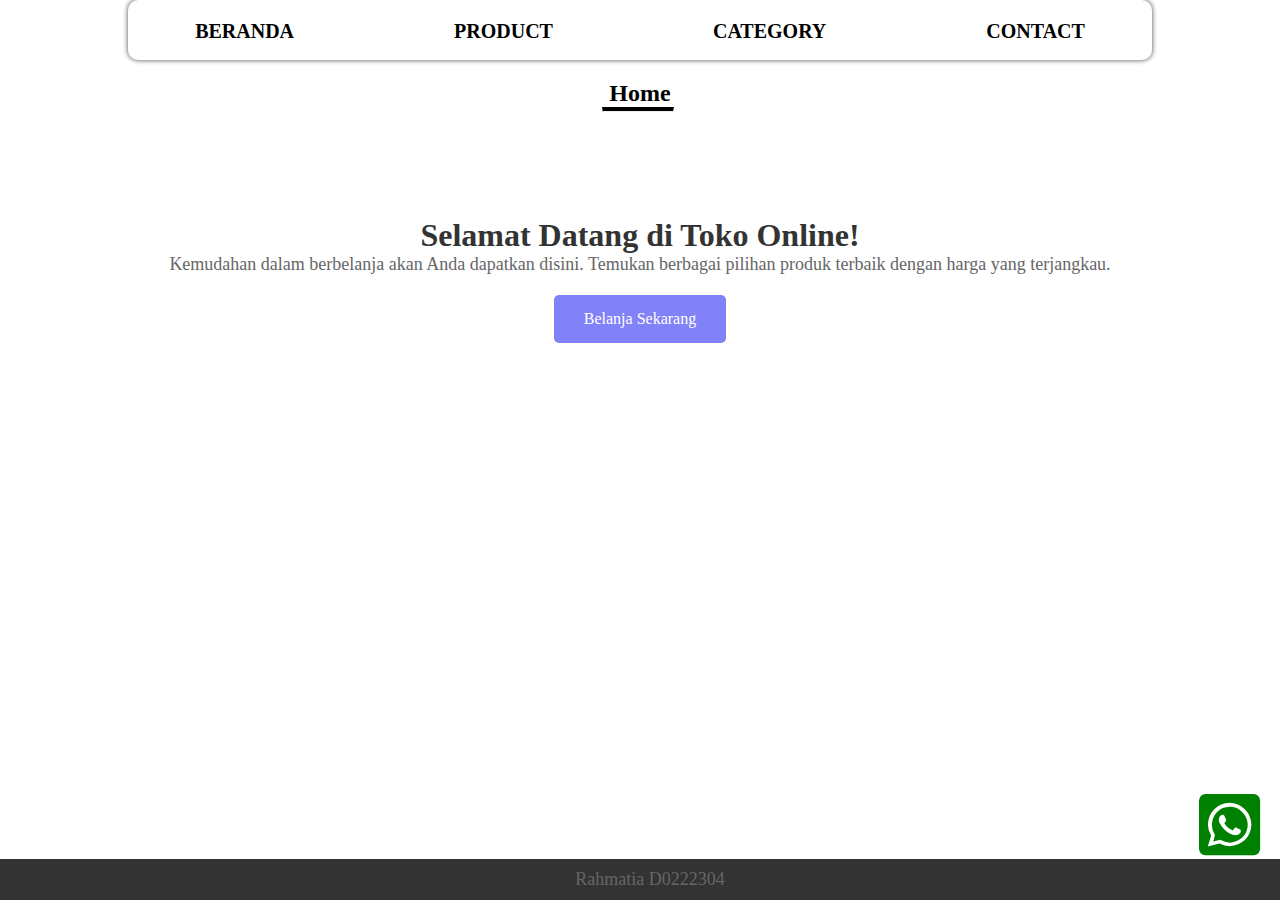
<file: index.html>
<!DOCTYPE html>
<html lang="en">

<head>
    <meta charset="UTF-8">
    <meta name="viewport" content="width=device-width, initial-scale=1.0">
    <title>UAS WEB</title>
    <link rel="icon" href="favicon.ico" type="image/x-icon">
    <link rel="stylesheet" href="style.css">
    <link rel="stylesheet" href="https://cdnjs.cloudflare.com/ajax/libs/font-awesome/6.0.0/css/all.min.css">

</head>

<body >
    <div class="head">
        <nav class="wrapper">
            <ul class="navigation">
                <li><a href="index.html">BERANDA</a></li>
                <li><a href="hal1.html">PRODUCT</a></li>
                <li><a href="hal2.html">CATEGORY</a></li>
                <li><a href="hal3.html">CONTACT</a></li>
            </ul>
        </nav>
    </div>
    <div class="body">
        <div class="productlist">
            <h2>Home</h2>
        </div>
        <div class="garis">
            <hr>
        </div>
    </div>

    <body>
        <div class="welcome-container">
            <h1>Selamat Datang di Toko Online!</h1>
            <p>Kemudahan dalam berbelanja akan Anda dapatkan disini. Temukan berbagai pilihan produk terbaik dengan harga yang terjangkau.</p>
            <a href="hal1.html" class="shop-now-btn">Belanja Sekarang</a>
        </div>
    <footer>
        <a class="wa_btn" href="https://wa.me/6285252318630" target="_blank">
            <i class="fab fa-whatsapp-square"></i>
        </a>

        <p> Rahmatia D0222304</p>
    </footer>
</body>

</html>
</file>
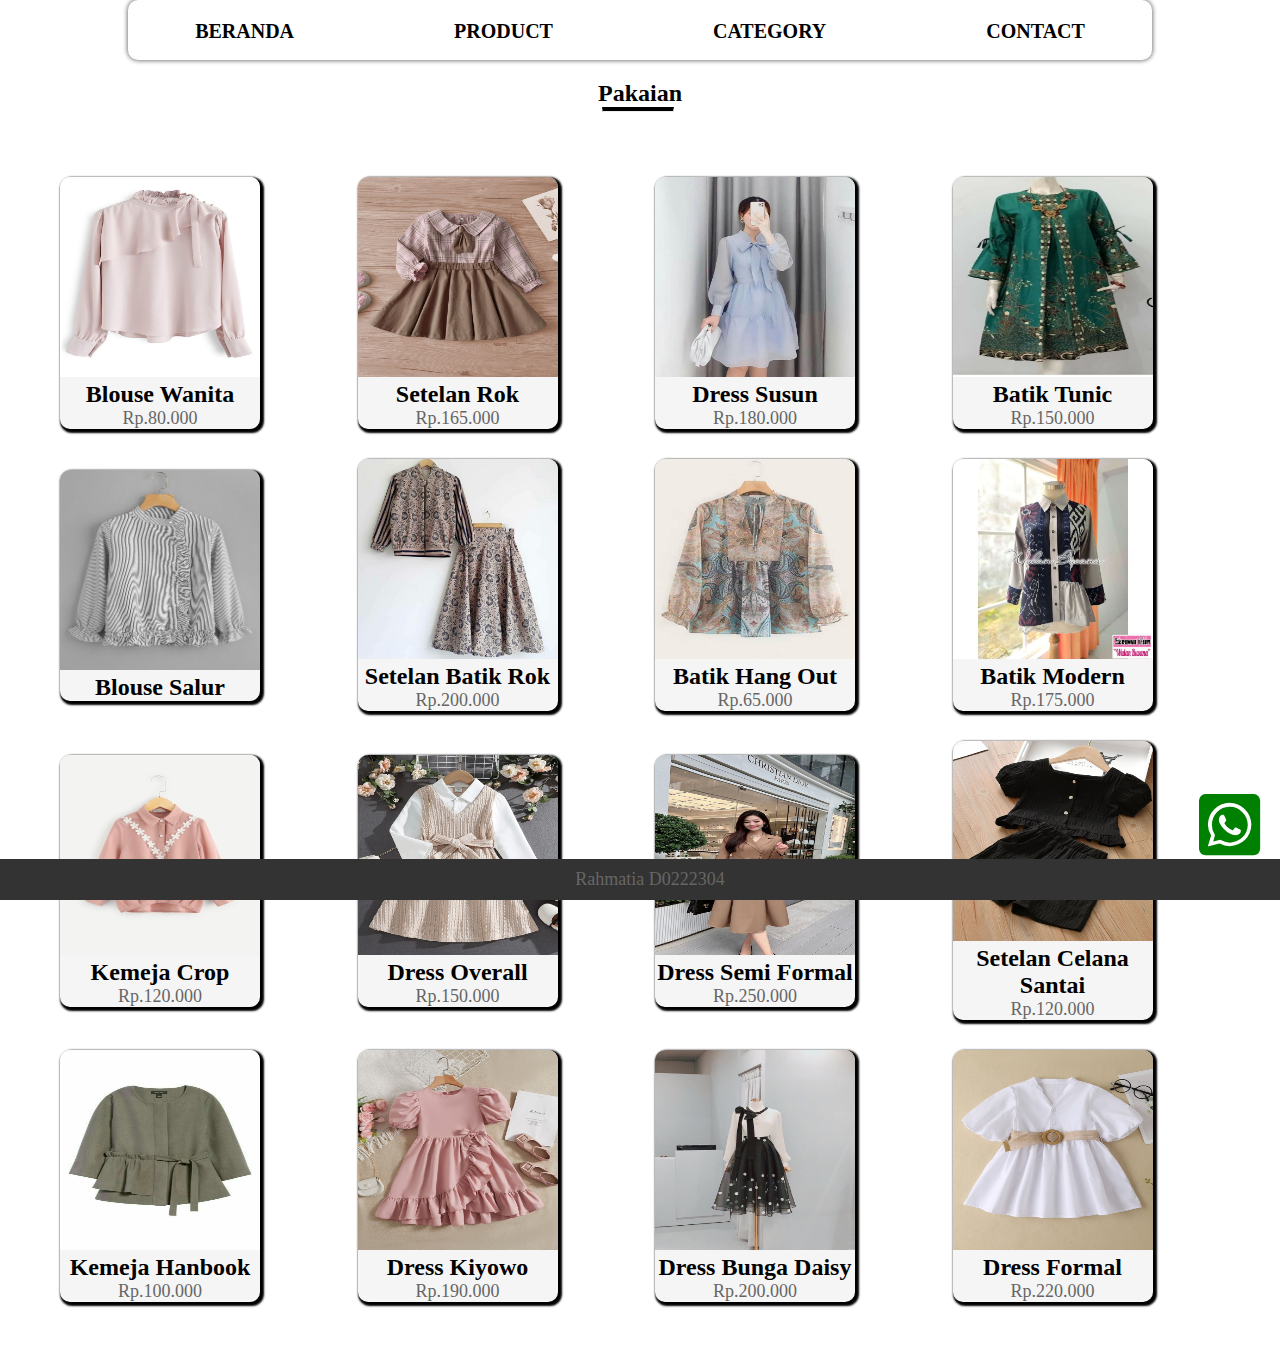
<file: hal1.html>
<!DOCTYPE html>
<html lang="en">
<head>
    <meta charset="UTF-8">
    <meta name="viewport" content="width=device-width, initial-scale=1.0">
    <title>UAS WEB</title>
    <link rel="stylesheet" href="style.css">
    <link rel="stylesheet" href="https://cdnjs.cloudflare.com/ajax/libs/font-awesome/6.0.0/css/all.min.css">
</head>
<body>
    <div class="head">
        <nav class="wrapper">
            <ul class="navigation">
                <li><a href="index.html">BERANDA</a></li>
                <li><a href="hal1.html">PRODUCT</a></li>
                <li><a href="hal2.html">CATEGORY</a></li>
                <li><a href="hal3.html">CONTACT</a></li>
            </ul>
        </nav>
    </div>
    <div class="body">
        <div class="productlist">
            <h2>Pakaian</h2>
        </div>
        <div class="garis">
            <hr>
        </div>
    </div>
    <div class="container">
        <main class="grid">
            <article>
                <img src="images/atasan01.jpeg" width="200px" height="200">
                <div class="conten">
                    <h2>Blouse Wanita</h2>
                    <p>Rp.80.000</p>
                </div>
            </article>
            <article>
                <img src="images/baby01.jpeg" width="200px" height="200">
                <div class="conten">
                    <h2> Setelan Rok</h2>
                    <p> Rp.165.000</p>
                </div>
            </article>
            <article>
                <img src="images/koreanlook01.jpeg" width="200px" height="200">
                <div class="conten">
                    <h2> Dress Susun</h2>
                    <p> Rp.180.000</p>
                </div>
            </article>
            <article>
                <img src="images/batik01.jpeg" width="200px" height="200">
                <div class="conten">
                    <h2> Batik Tunic</h2>
                    <p> Rp.150.000</p>
                </div>
            </article>
            <article>
                <img src="images/atasan03.jpeg" width="200px" height="200">
                <div class="conten">
                    <h2>Blouse Salur</h2>
                </div>
            </article>
            <article>
                <img src="images/batik03.jpeg" width="200px" height="200">
                <div class="conten">
                    <h2> Setelan Batik Rok</h2>
                    <p> Rp.200.000</p>
                </div>
            </article>
            <article>
                <img src="images/batik02.jpeg" width="200px" height="200">
                <div class="conten">
                    <h2> Batik Hang Out</h2>
                    <p> Rp.65.000</p>
                </div>
            </article>
            <article>
                <img src="images/batik04.jpeg" width="200px" height="200">
                <div class="conten">
                    <h2> Batik Modern</h2>
                    <p> Rp.175.000</p>
                </div>
            </article>
            <article>
                <img src="images/atasan04.jpeg" width="200px" height="200">
                <div class="conten">
                    <h2>Kemeja Crop</h2>
                    <p>Rp.120.000</p>
                </div>
            </article>
            <article>
                <img src="images/koreanlook04.jpeg" width="200px" height="200">
                <div class="conten">
                    <h2> Dress Overall</h2>
                    <p> Rp.150.000</p>
                </div>
            </article>
            <article>
                <img src="images/koreanlook03.jpeg" width="200px" height="200">
                <div class="conten">
                    <h2> Dress Semi Formal</h2>
                    <p> Rp.250.000</p>
                </div>
            </article>
            <article>
                <img src="images/baby04.jpeg" width="200px" height="200">
                <div class="conten">
                    <h2> Setelan Celana Santai</h2>
                    <p> Rp.120.000</p>
                </div>
            </article>
            <article>
                <img src="images/atasan02.jpeg" width="200px" height="200">
                <div class="conten">
                    <h2>Kemeja Hanbook</h2>
                    <p>Rp.100.000</p>
                </div>
            </article>
            <article>
                <img src="images/baby02.jpeg" width="200px" height="200">
                <div class="conten">
                    <h2> Dress Kiyowo</h2>
                    <p> Rp.190.000</p>
                </div>
            </article>
            <article>
                <img src="images/koreanlook02.jpeg" width="200px" height="200">
                <div class="conten">
                    <h2> Dress Bunga Daisy</h2>
                    <p> Rp.200.000</p>
                </div>
            </article>
            <article>
                <img src="images/baby03.jpeg" width="200px" height="200">
                <div class="conten">
                    <h2> Dress Formal</h2>
                    <p> Rp.220.000</p>
                </div>
            </article>
        </main>
    </div>
    <footer>
        <a class="wa_btn" href="https://wa.me/6285252318630" target="_blank">
            <i class="fab fa-whatsapp-square"></i>
        </a>

        <p> Rahmatia D0222304</p>
    </footer>
</body>
</html>
</file>
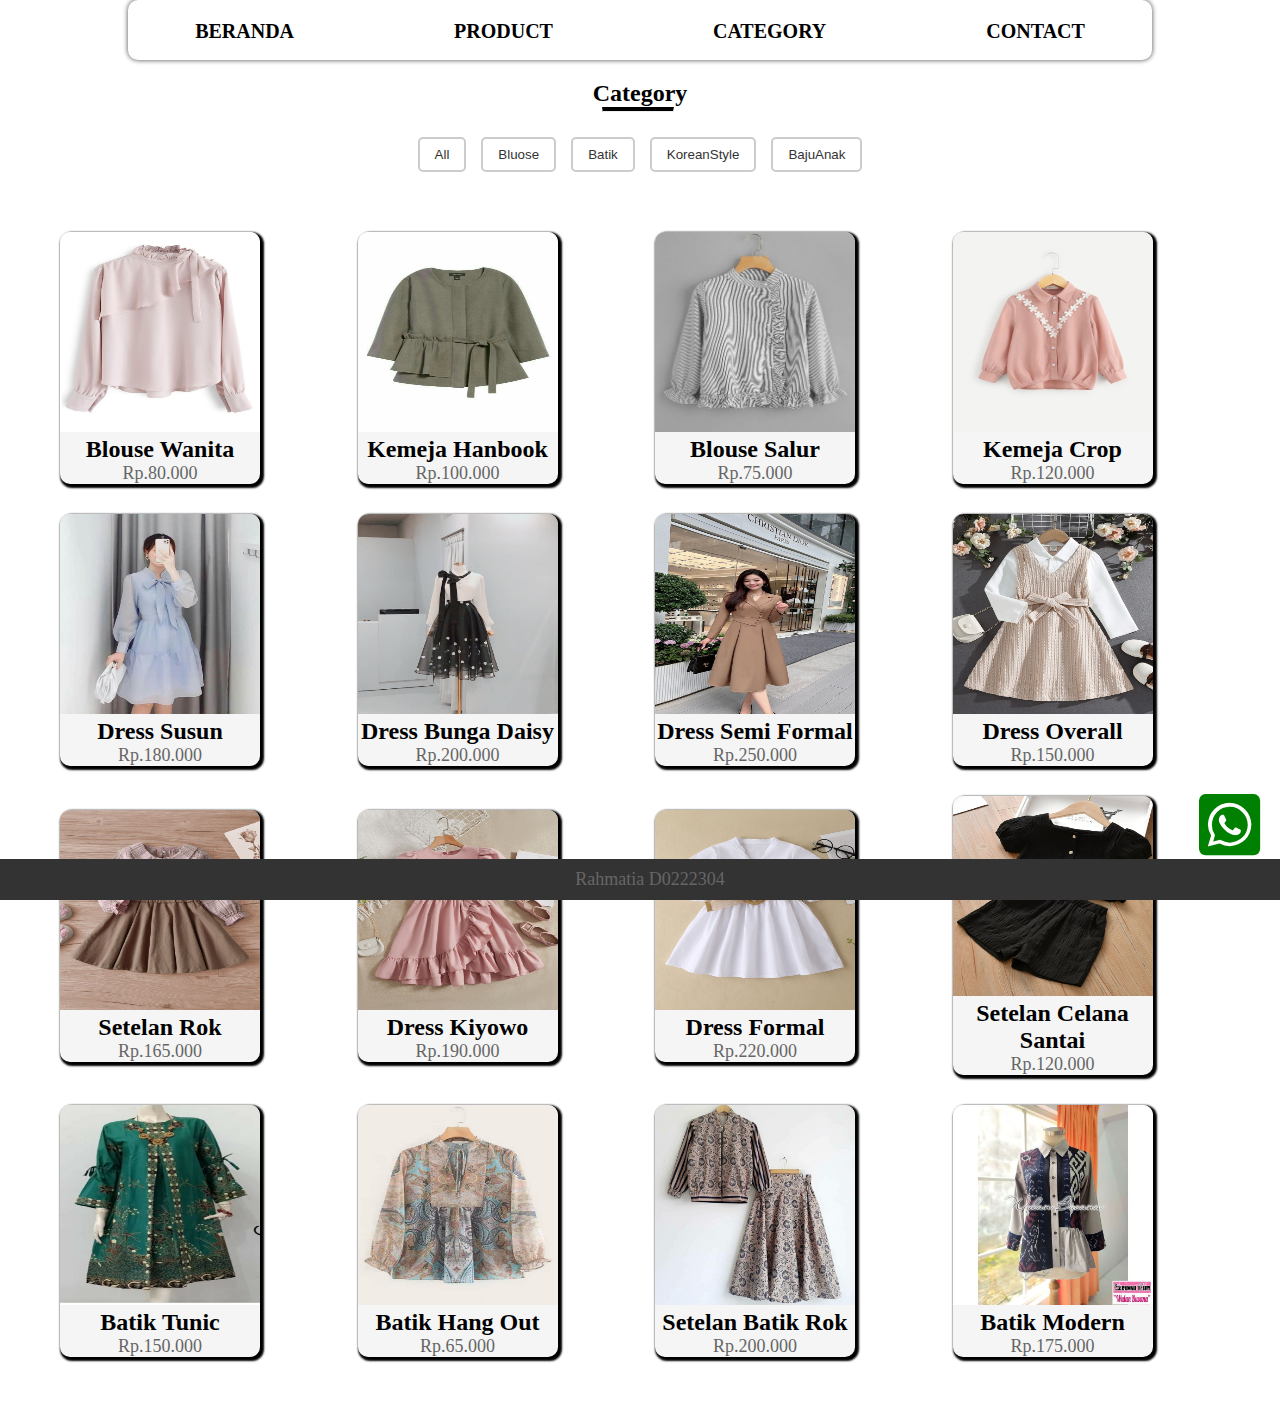
<file: hal2.html>
<!DOCTYPE html>
<html lang="en">

<head>
    <meta charset="UTF-8">
    <meta name="viewport" content="width=device-width, initial-scale=1.0">
    <title>UAS WEB</title>
    <link rel="icon" href="favicon.ico" type="image/x-icon">
    <link rel="stylesheet" href="style.css">
    <link rel="stylesheet" href="https://cdnjs.cloudflare.com/ajax/libs/font-awesome/6.0.0/css/all.min.css">
</head>

<body>
    <div class="head">
        <nav class="wrapper">
            <ul class="navigation">
                <li><a href="index.html">BERANDA</a></li>
                <li><a href="hal1.html">PRODUCT</a></li>
                <li><a href="hal2.html">CATEGORY</a></li>
                <li><a href="hal3.html">CONTACT</a></li>
            </ul>
        </nav>
    </div>
    <div class="body">
        <div class="productlist">
            <h2>Category</h2>
        </div>
        <div class="garis">
            <hr>
        </div>
    </div>
    <div class="container">
        <div id="category-list">
            <button onclick="filterCategory('all')">All</button>
            <button onclick="filterCategory('Blouse')">Bluose</button>
            <button onclick="filterCategory('Batik')">Batik</button>
            <button onclick="filterCategory('KoreanStyle')">KoreanStyle</button>
            <button onclick="filterCategory('BajuAnak')">BajuAnak</button>
        </div>

        <main class="grid" id="product-grid">
            <article class="Blouse">
                <img src="images/atasan01.jpeg" width="200px" height="200">
                <div class="conten">
                    <h2>Blouse Wanita</h2>
                    <p>Rp.80.000</p>
                </div>
            </article>
                <article class="Blouse">
                <img src="images/atasan02.jpeg" width="200px" height="200">
                <div class="conten">
                    <h2>Kemeja Hanbook</h2>
                    <p>Rp.100.000</p>
                </div>
            </article>
            <article class="Blouse">
                <img src="images/atasan03.jpeg" width="200px" height="200">
                <div class="conten">
                    <h2>Blouse Salur</h2>
                    <p>Rp.75.000</p>
                </div>
            </article>
            <article class="Blouse">
                <img src="images/atasan04.jpeg" width="200px" height="200">
                <div class="conten">
                    <h2>Kemeja Crop</h2>
                    <p>Rp.120.000</p>
                </div>
            </article>

            <article class="KoreanStyle">
                <img src="images/koreanlook01.jpeg" width="200px" height="200">
                <div class="conten">
                    <h2> Dress Susun</h2>
                    <p> Rp.180.000</p>
                </div>
            </article>
            <article class="KoreanStyle">
                <img src="images/koreanlook02.jpeg" width="200px" height="200">
                <div class="conten">
                    <h2> Dress Bunga Daisy</h2>
                    <p> Rp.200.000</p>
                </div>
            </article>
            <article class="KoreanStyle">
                <img src="images/koreanlook03.jpeg" width="200px" height="200">
                <div class="conten">
                    <h2> Dress Semi Formal</h2>
                    <p> Rp.250.000</p>
                </div>
            </article>
            <article class="KoreanStyle">
                <img src="images/koreanlook04.jpeg" width="200px" height="200">
                <div class="conten">
                    <h2> Dress Overall</h2>
                    <p> Rp.150.000</p>
                </div>
            </article>

            <article class="BajuAnak">
                <img src="images/baby01.jpeg" width="200px" height="200">
                <div class="conten">
                    <h2> Setelan Rok</h2>
                    <p> Rp.165.000</p>
                </div>
            </article>
            <article class="BajuAnak">
                <img src="images/baby02.jpeg" width="200px" height="200">
                <div class="conten">
                    <h2> Dress Kiyowo</h2>
                    <p> Rp.190.000</p>
                </div>
            </article>
            <article class="BajuAnak">
                <img src="images/baby03.jpeg" width="200px" height="200">
                <div class="conten">
                    <h2> Dress Formal</h2>
                    <p> Rp.220.000</p>
                </div>
            </article>
            <article class="BajuAnak">
                <img src="images/baby04.jpeg" width="200px" height="200">
                <div class="conten">
                    <h2> Setelan Celana Santai</h2>
                    <p> Rp.120.000</p>
                </div>
            </article>

            <article class="Batik">
                <img src="images/batik01.jpeg" width="200px" height="200">
                <div class="conten">
                    <h2> Batik Tunic</h2>
                    <p> Rp.150.000</p>
                </div>
            </article>
            
            <article class="Batik">
                <img src="images/batik02.jpeg" width="200px" height="200">
                <div class="conten">
                    <h2> Batik Hang Out</h2>
                    <p> Rp.65.000</p>
                </div>
            </article>
            <article class="Batik">
                <img src="images/batik03.jpeg" width="200px" height="200">
                <div class="conten">
                    <h2> Setelan Batik Rok</h2>
                    <p> Rp.200.000</p>
                </div>
            </article>
            <article class="Batik">
                <img src="images/batik04.jpeg" width="200px" height="200">
                <div class="conten">
                    <h2> Batik Modern</h2>
                    <p> Rp.175.000</p>
                </div>
            </article>

        </main>
    </div>

    <footer>
        <a class="wa_btn" href="https://wa.me/6285252318630" target="_blank">
            <i class="fab fa-whatsapp-square"></i>
        </a>
        <p> Rahmatia D0222304</p>
    </footer>

    <script src="script.js"></script>
</body>

</html>
</file>
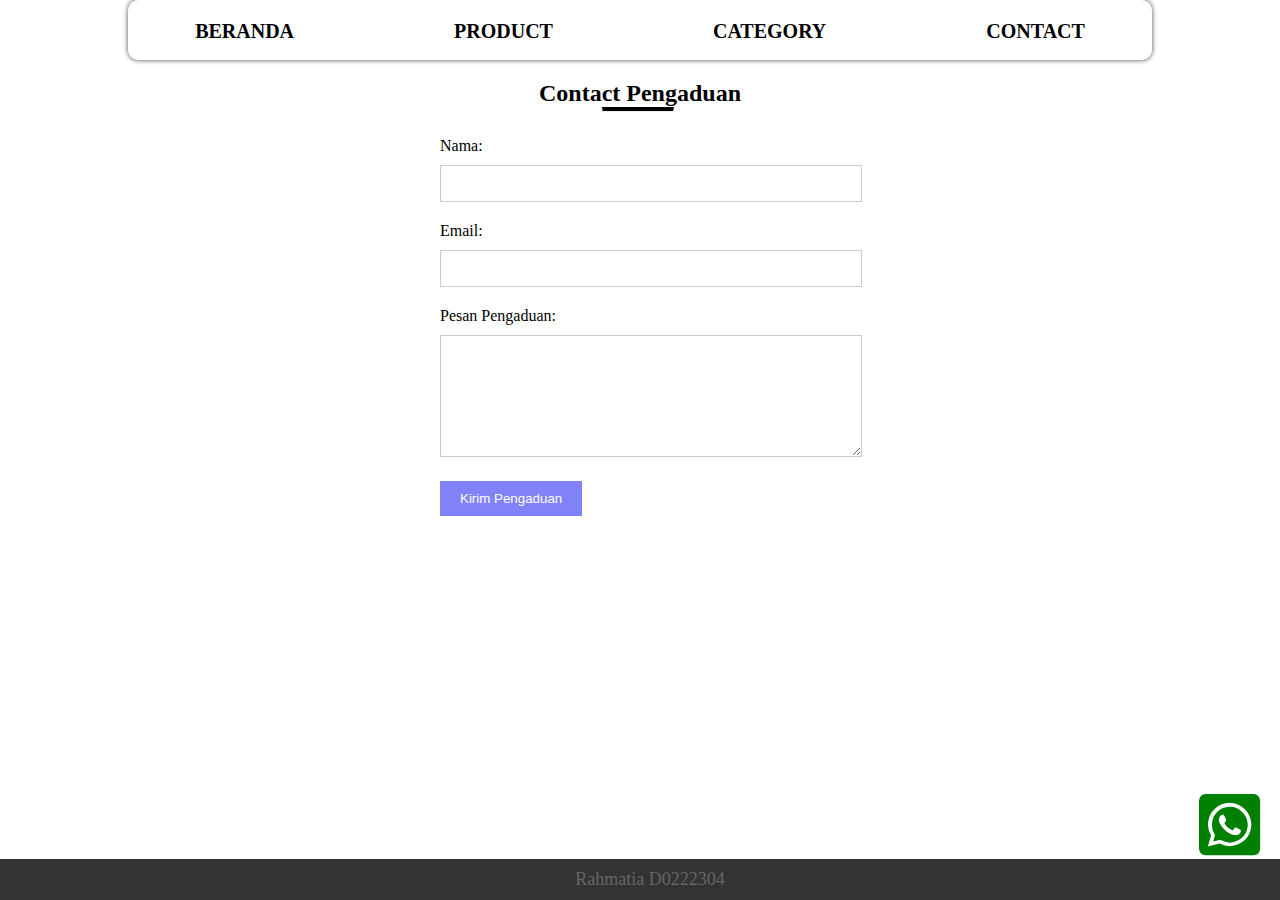
<file: hal3.html>
<!DOCTYPE html>
<html lang="en">
<head>
    <meta charset="UTF-8">
    <meta name="viewport" content="width=device-width, initial-scale=1.0">
    <title>UAS WEB</title>
    <link rel="stylesheet" href="style.css">
    <link rel="stylesheet" href="https://cdnjs.cloudflare.com/ajax/libs/font-awesome/6.0.0/css/all.min.css">
</head>
<body>
    <div class="head">
        <nav class="wrapper">
            <ul class="navigation">
                <li><a href="index.html">BERANDA</a></li>
                <li><a href="hal1.html">PRODUCT</a></li>
                <li><a href="hal2.html">CATEGORY</a></li>
                <li><a href="hal3.html">CONTACT</a></li>
            </ul>
        </nav>
    </div>
    <div class="body">
        <div class="productlist">
            <h2>Contact Pengaduan</h2>
        </div>
        <div class="garis">
            <hr>
        </div>
    </div>
    <div class="complaint-form">
    <form action="proses_pengaduan.php" method="post">
        <label for="nama">Nama:</label>
        <input type="text" id="nama" name="nama" required>

        <label for="email">Email:</label>
        <input type="text" id="email" name="email" required>

        <label for="pesan">Pesan Pengaduan:</label>
        <textarea id="pesan" name="pesan" required></textarea>

        <button type="submit">Kirim Pengaduan</button>
    </form>
</div>

    <footer>
        <a class="wa_btn" href="https://wa.me/6285252318630" target="_blank">
            <i class="fab fa-whatsapp-square"></i>
        </a>

        <p> Rahmatia D0222304</p>
    </footer>
</body>
</html>
</file>
<file: style.css>
*{
    padding: 0;
    margin: 0;

}
.head{
    display: flex;
    justify-content: center;
    height: 60px;
}
.wrapper{
    height: 60px;
    width: 80%;
    background-color: rgb(255, 255, 255);
    align-items: center;
    justify-content: center;
    border-radius: 10px;
    box-shadow: 2px 0px 4px rgba(0, 0, 0, 0.2), -2px 0px 4px rgba(0, 0, 0, 0.2), 0px 2px 4px rgba(0, 0, 0, 0.2), 0px -2px 4px rgba(0, 0, 0, 0.2);
}
.navigation{
    display: flex;
    flex-direction: row;
    list-style-type: none;
    justify-content: center;
    align-items: center;
    padding: 20px;
}
.navigation li a{
    margin: 80px;
    font-size: 20px;
    text-decoration: none;
    color: rgb(0, 0, 0);
    font-weight: bold;
}
.navigation li a:hover{
    color: crimson;
}
.body{
    background-color: white;
}
.productlist{
    display: flex;
    height: 100;
    width: 100%;
    justify-content: center;
    margin-top: 20px;
}
.garis{
    height: 10px;
    width: 100%;
}
.garis > hr{
    margin-left: 47%;
    width: 70px;
    border-top: 4px solid #000;
    margin-top: 0px;
}

.grid{
    display: grid;
    grid-template-columns: repeat(4,1fr);
    margin: 60px;
    align-items: center;
    grid-gap: 30px;
}
.img{
    object-fit: cover;
}
.grid > article{
    box-shadow:  2px 2px 2px 2px black;
    border-radius: 10px;
    text-align: center;
    background: whitesmoke;
    width: 200px;
    transition: trasnfrom;

}
.grid > article > img{
    border-top-left-radius: 10px;
    border-top-right-radius: 10px;

}
.grid > article:hover{
    transform: rotase(10deg);
    transform: scale(1.1);
}
@media (max-width:1000px){
    .grid{
        grid-template-columns: repeat(2,1fr);
    }
}
@media (max-width:500px){
    .grid{
        grid-template-columns: repeat(1,1fr);
    }
}
/* home */

.welcome-container {
    text-align: center;
    padding: 100px 20px;
}

h1 {
    color: #333; /* Warna teks judul */
}

p {
    font-size: 18px;
    color: #666; /* Warna teks paragraf */
}
.shop-now-btn {
    display: inline-block;
    padding: 15px 30px;
    margin-top: 20px;
    background-color: rgb(130, 130, 248); /* Warna latar belakang tombol */
    color: #fff; /* Warna teks tombol */
    text-decoration: none;
    border-radius: 5px;
    font-size: 16px;
}

/* CONTACT */
.complaint-form {
    max-width: 400px;
    margin: 20px auto;
}

.complaint-form label {
    display: block;
    margin-bottom: 10px;
}

.complaint-form input[type="text"],
.complaint-form textarea {
    width: 100%;
    padding: 10px;
    margin-bottom: 20px;
    border: 1px solid #ccc;
}
.complaint-form textarea {
    height: 100px;
}

.complaint-form button {
    background-color:rgb(130, 130, 248);
    color: #fff;
    padding: 10px 20px;
    border: none;
    cursor: pointer;
}

.complaint-form button:hover {
    background-color: #0056b3;
}
/* kategori */
.container {
    text-align: center;
}

#category-list {
    margin-top: 20px; 
    display: flex;
    justify-content: center; 
    gap: 15px; 
}

#category-list button {
    padding: 8px 15px;
    background-color: #fff;
    color: #333;
    border: 2px solid #ccc;
    border-radius: 5px;
    cursor: pointer;
}

#category-list button:hover {
    background-color: #eee;
}


/* wa */
.wa_btn {
    position: fixed;
    bottom: 40px;
    right: 20px;
    color: green;
  
}
.wa_btn i {
    font-size: 70px;
}

section {
    margin: 5px;
}

footer {
    background-color: #333;
    color: #fff;
    padding: 10px;
    text-align: center;
    position: fixed;
    bottom: 0;
    width: 100%;
}
</file>
